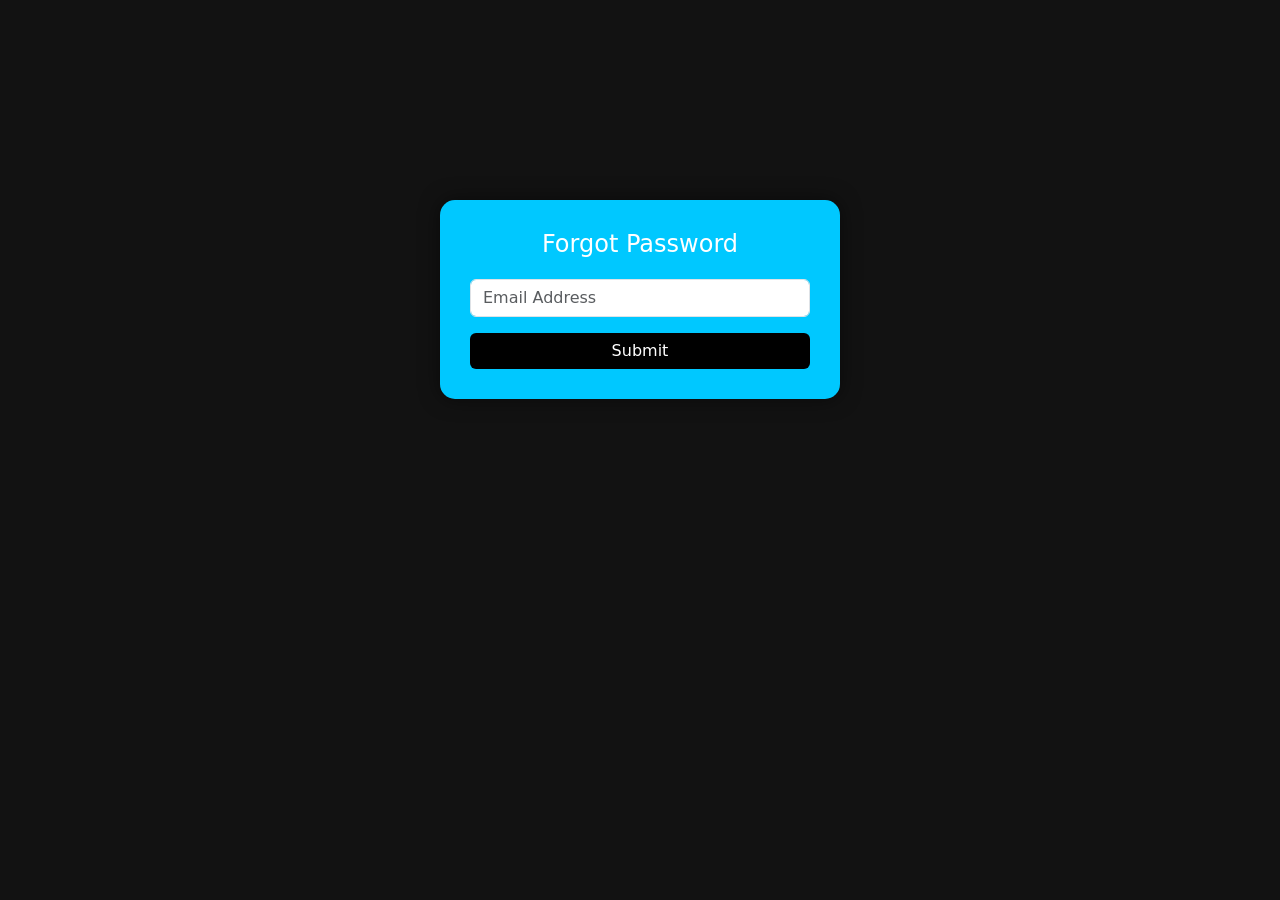
<file: template/forgot.html>
<!DOCTYPE html>
<html lang="en">
<head>
    <meta charset="UTF-8">
    <meta name="viewport" content="width=device-width, initial-scale=1.0">
    <title>Login - Malonza FX</title>
    <link href="https://cdnjs.cloudflare.com/ajax/libs/font-awesome/5.15.4/css/all.min.css" rel="stylesheet">
    <link href="https://cdn.jsdelivr.net/npm/bootstrap@5.3.0/dist/css/bootstrap.min.css" rel="stylesheet">
    <style>
        body {
            background-color: #121212;
            color: #fff;
        }

        .form-container {
            background-color: #333;
            padding: 30px;
            border-radius: 15px;
            box-shadow: 0px 0px 20px rgba(0, 0, 0, 0.5);
            max-width: 400px;
            margin: 200px auto;
        }

        .form-container h1 {
            font-size: 24px;
            margin-bottom: 20px;
        }

        .form-container .btn-primary {
            background-color: #000000;
            border: none;
        }

        .form-container .btn-primary:hover {
            background-color: #ffffff;
            color:#121212;
        }
    </style>
</head>
<body>
    <div class="container">
        <div class="form-container text-center" style="background-color: #00c8ff;">
            <h1>Forgot Password</h1>
            <form>
                <div class="mb-3">
                    <input type="email" class="form-control" id="email" placeholder="Email Address" required>
                </div>
                
                <button type="submit" class="btn btn-primary w-100">Submit</button>
                
            </form>
        </div>
    </div>

    <script src="https://cdn.jsdelivr.net/npm/bootstrap@5.3.0/dist/js/bootstrap.bundle.min.js"></script>
</body>
</html>
</file>
